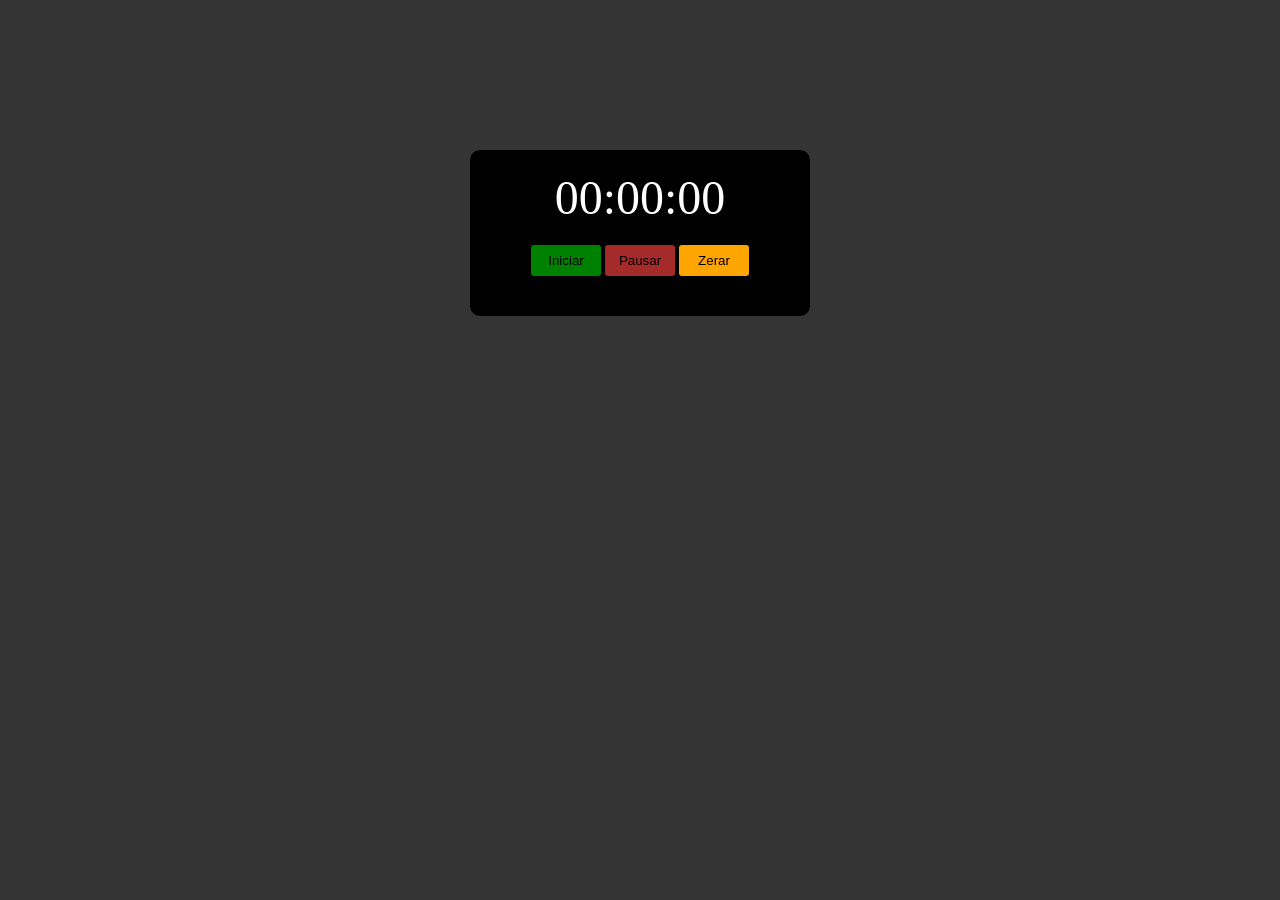
<file: cronômetro/index.html>
<!DOCTYPE html>
<html lang="en">
<head>
    <meta charset="UTF-8">
    <meta name="viewport" content="width=device-width, initial-scale=1.0">
    <title>Document</title>
    <link rel="stylesheet" href="./index.css">
</head>
<body>
    
    <div class="container">
        <span id="temporizador">00:00:00</span>

        <div class="grupo-botoes">
            <button onclick="cronometro.iniciar()" class="btn-iniciar">Iniciar</button>
            <button onclick="cronometro.parar()"class="btn-pausar">Pausar</button>
            <button onclick="cronometro.zerar()"class="btn-zerar">Zerar</button>
        </div>
    </div>

    <script src="./index.js"></script>
</body>
</html>
</file>
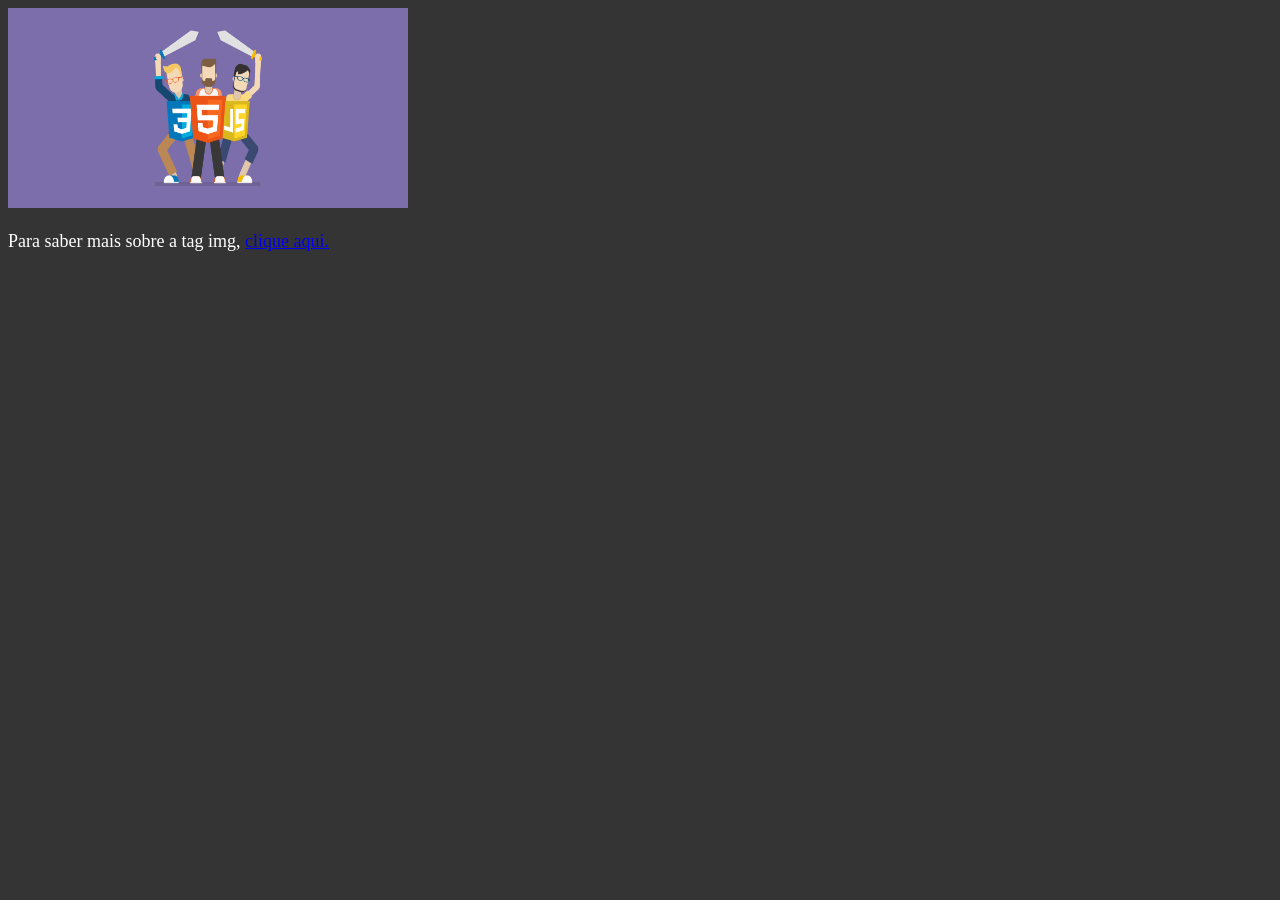
<file: uso-de-imagem/index.html>
<!DOCTYPE html>
<html lang="en">
<head>
    <meta charset="UTF-8">
    <meta name="viewport" content="width=device-width, initial-scale=1.0">
    <title>Document</title>
    <link rel="stylesheet" href="./css/index.css">
</head>
<body>
  
<!-- 
    Caminho fixo é a mesma coisa que caminho absoluto.
    Caminho absoluto => C:/users/fulano/xpto/index.html
    Caminho relativo => ./js/index.js -- 
    ../ eu saio de uma pasta.
    ./ eu indico que eu estou na raiz na pasta origem.
-->

<img src="./img/img-01.png" alt="imagem de frontend" width="400" height="200">

<p> Para saber mais sobre a tag img, <a href="https://www.w3schools.com/tags/tag_img.asp" target="_blank">clique aqui.</a>  </p>
<!-- https://www.w3schools.com/tags/tag_img.asp -->
<!-- https://www.w3schools.com/tags/tag_a.asp -->

<script src="./js/index.js"></script>

</body>
</html>
</file>
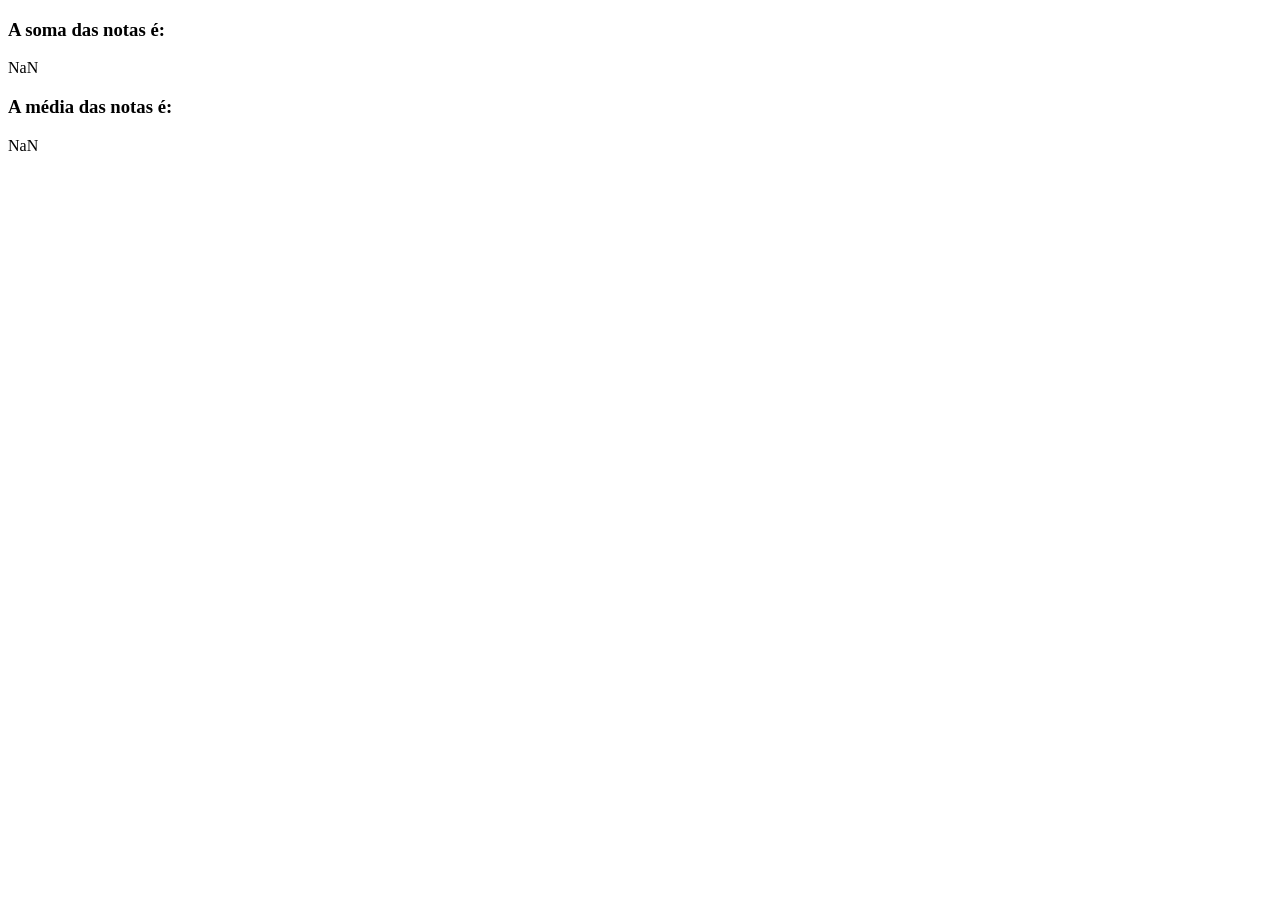
<file: exercicios-aula/aula1.html>
<!DOCTYPE html>
<html>
    <head>
        
    </head>
    <body>
        <script>
            var nota1 = parseInt(prompt("Digite a nota 1: ")); 
            var nota2 = parseInt(prompt("Digite a nota 2: ")); 
            var nota3 = parseInt(prompt("Digite a nota 3: ")); 
            var nota4 = parseInt(prompt("Digite a nota 4: ")); 
            
            var soma = nota1 + nota2 + nota3 + nota4;
            var media = soma/4;

            document.writeln( "<h3>A soma das notas é:</h3> " + soma);
            document.write("<br><h3>A média das notas é:</h3> " + media);
        </script>
    </body>
</html>
</file>
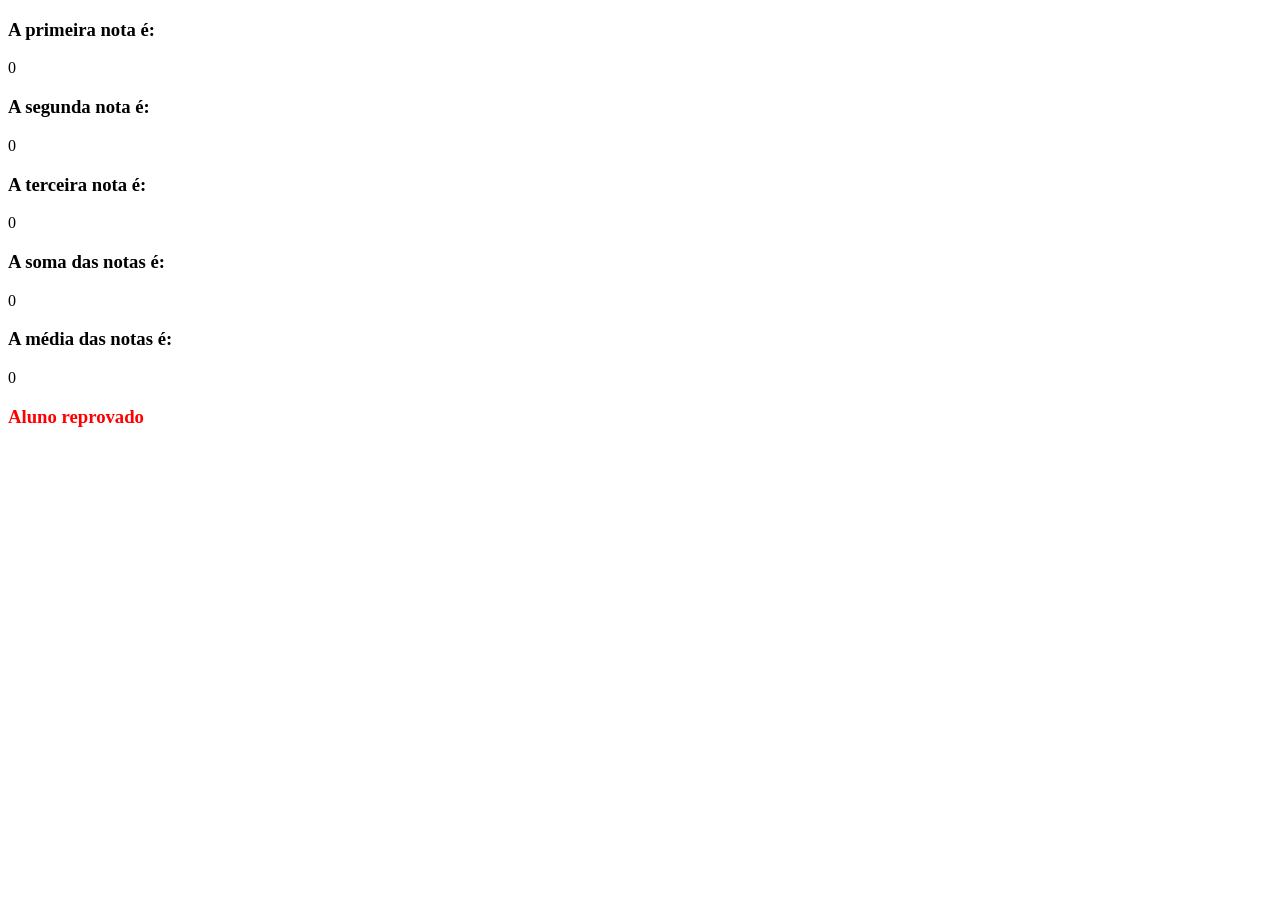
<file: exercicios-aula/aula2.html>
<!DOCTYPE html>
<html lang="en">
    <head>
        <meta charset="UTF-8">
        <meta name="viewport" content="width=device-width, initial-scale=1.0">
        <title>Document</title>
    </head>
    <body>
        <script>
            var nota1 = parseInt(prompt("Digite a nota 1: ")); 
            var nota2 = parseInt(prompt("Digite a nota 2: ")); 
            var nota3 = parseInt(prompt("Digite a nota 3: ")); 
              
            if(isNaN(nota1))
            {
                nota1 = 0;
            }

            if(isNaN(nota2))
            {
                nota2 = 0;
            }

            if(isNaN(nota3))
            {
                nota3 = 0;
            }

            var soma = nota1 + nota2 + nota3;
            var media = soma/3;

            document.write( "<h3>A primeira nota é:</h3> " + nota1);
            document.write( "<br><h3>A segunda nota é:</h3> " + nota2);
            document.write( "<br><h3>A terceira nota é:</h3> " + nota3);
            document.write( "<br><h3>A soma das notas é:</h3> " + soma);
            document.write("<br><h3>A média das notas é:</h3> " + media);

            if(soma >= 60)
            {
                document.write('<br><h3 style = "color: green">Aluno aprovado</h3>');
            }
            else
            {
                document.write('<br><h3 style = "color: red">Aluno reprovado</h3>');
            }
        </script>        
    </body>
</html>
</file>
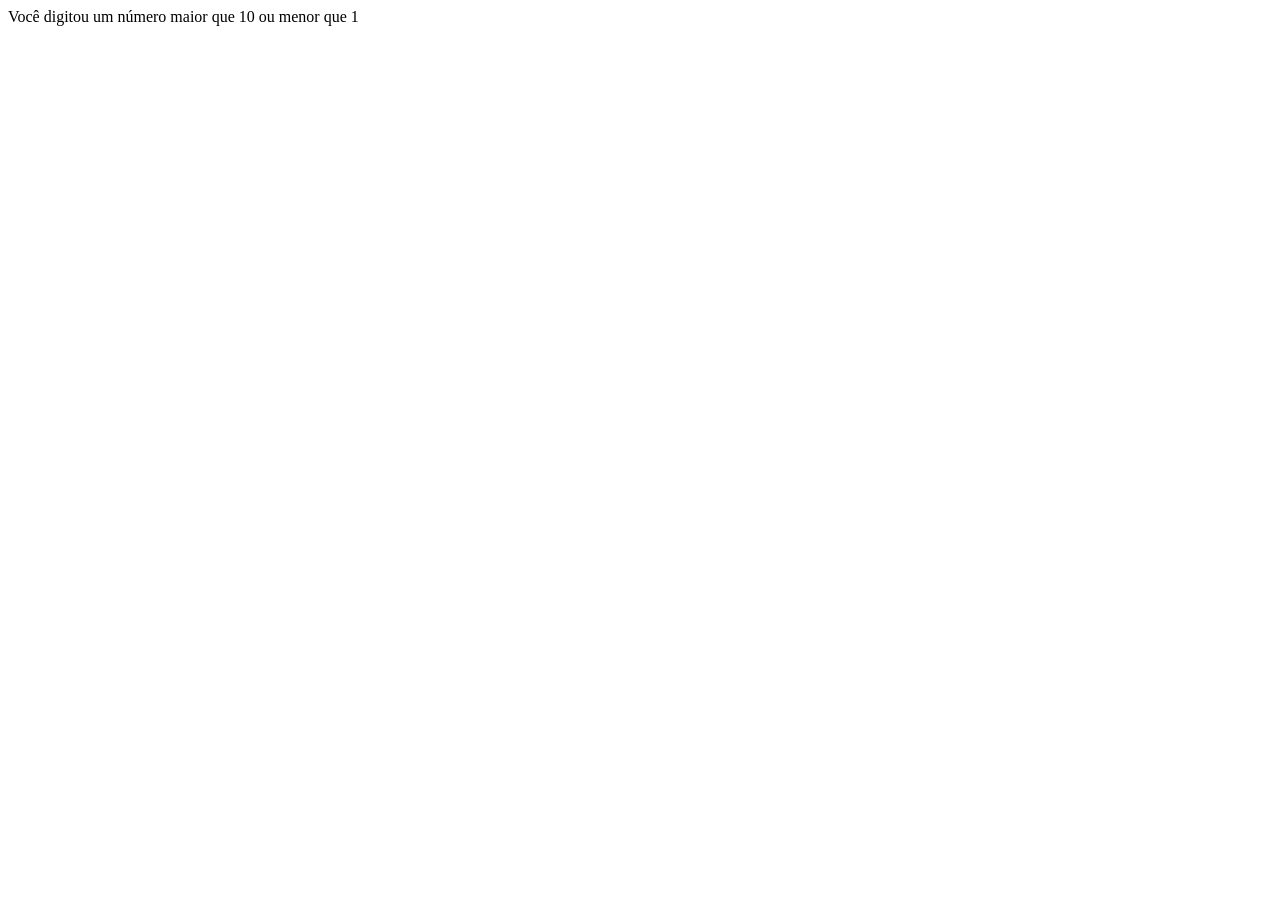
<file: exercicios-aula/aula3.html>
<!DOCTYPE html>
<html lang="en">
    <head>
        <meta charset="UTF-8">
        <meta name="viewport" content="width=device-width, initial-scale=1.0">
        <title>Document</title>
    </head>
    <body>
        <script>
            
            var numero = parseInt(prompt("Digite um número"));

            switch(numero)
            {
                case 1 :
                    document.write("você digitou o número " + numero);
                    break;
                case 2 :
                    document.write("você digitou o número " + numero);
                    break;
                case 3 :
                    document.write("você digitou o número " + numero);
                    break;
                case 4 :
                    document.write("você digitou o número " + numero);
                    break;
                case 5 :
                    document.write("você digitou o número " + numero);
                    break;
                case 6 :
                    document.write("você digitou o número " + numero);
                    break;
                case 7 :
                    document.write("você digitou o número " + numero);
                    break;
                case 8 :
                    document.write("você digitou o número " + numero);
                    break;
                case 9 :
                    document.write("você digitou o número " + numero);
                    break;
                case 10 :
                    document.write("você digitou o número " + numero);
                    break;
                default:
                    document.write("Você digitou um número maior que 10 ou menor que 1");
            }
        </script>  
    </body>
</html>
</file>
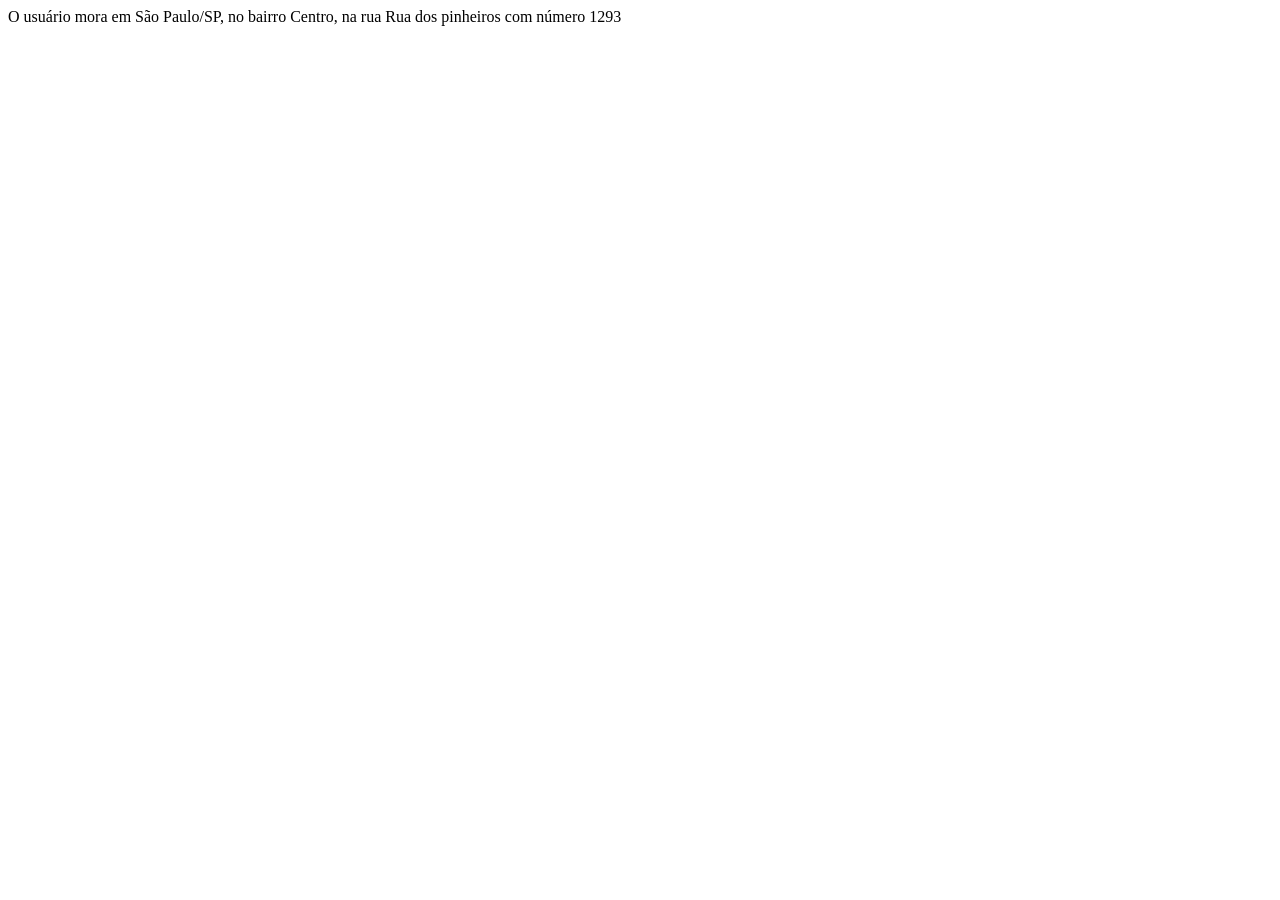
<file: exercicios/exercicio.html>
<!DOCTYPE html>
<html lang="en">
<head>
    <meta charset="UTF-8">
        <meta name="viewport" content="width=device-width, initial-scale=1.0">
        <title>Document</title>
    </head>
    <body>
        <script>
            var endereco = {
                rua: "Rua dos pinheiros",
                numero: 1293,
                bairro: "Centro",
                cidade: "São Paulo",
                uf: "SP" 
            }

            function pegaDados()
                {
                    document.write(`O usuário mora em ${endereco.cidade}/${endereco.uf}, no bairro ${endereco.bairro}, na rua ${endereco.rua} com número ${endereco.numero}`);
                }
            
                pegaDados();

        </script>  
    </body>
</html>
</file>
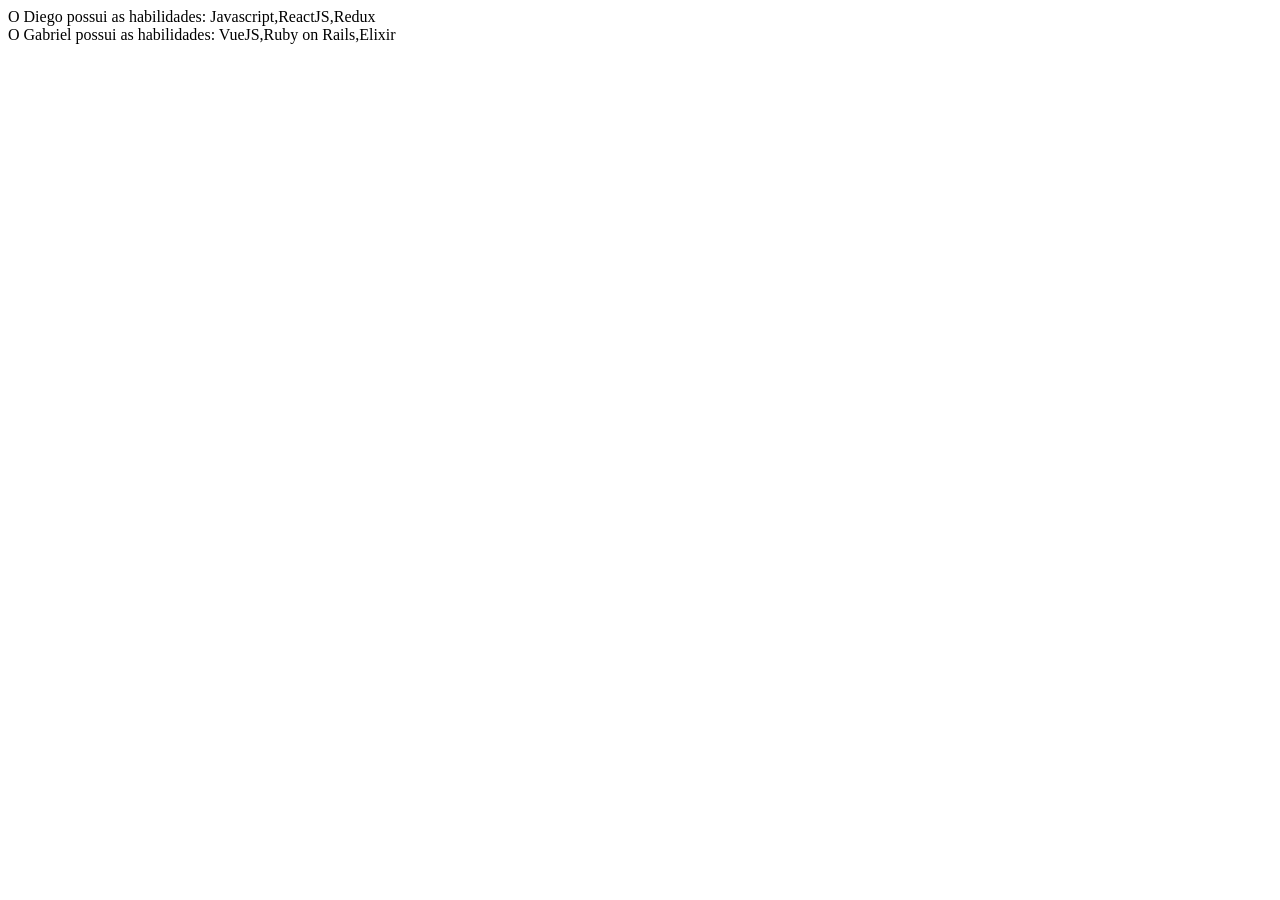
<file: exercicios/exercicio5.html>
<!DOCTYPE html>
<html lang="en">
    <head>
        <meta charset="UTF-8">
        <meta name="viewport" content="width=device-width, initial-scale=1.0">
        <title>Document</title>
    </head>
    <body>
        <script>
            var usuarios = [
                {
                nome: "Diego",
                habilidades: ["Javascript", "ReactJS", "Redux"]
                },
                {
                nome: "Gabriel",
                habilidades: ["VueJS", "Ruby on Rails", "Elixir"]
                }
            ];

            function escreveDados(usuario)
            {
                for( valores of usuario)
                {
                    nome = valores.nome;
                    habilidade = valores.habilidades.join();
                    document.write(`O ${nome} possui as habilidades: ${habilidade}<br>`);
                }
            }

            escreveDados(usuarios);

        </script>
    </body>
</html>
</file>
<file: cronômetro/index.css>
body{
    background-color: #343434;;
}

.container {
    width: 300px;
    margin-left: auto;
    margin-right: auto;
    padding: 20px;
    background-color: black;
    color: #FFF;
    border-radius: 10px;
    margin-top: 150px;;
    text-align: center;
}

#temporizador{
    font-size: 48px;
    text-align: center;

}
.grupo-botoes {
    padding: 20px;
}
button{
    width: 70px;
    border: 0px;
    border-radius: 3px;
    padding: 8px;;
}

button.btn-iniciar {
    background-color: green;

}

button.btn-pausar {
    background-color: brown;

}
button.btn-zerar {
    background-color: orange;

}
</file>
<file: uso-de-imagem/css/index.css>
body {
    background-color: #343434;
    color: #fff;
    font-size: 18px;
}
</file>
